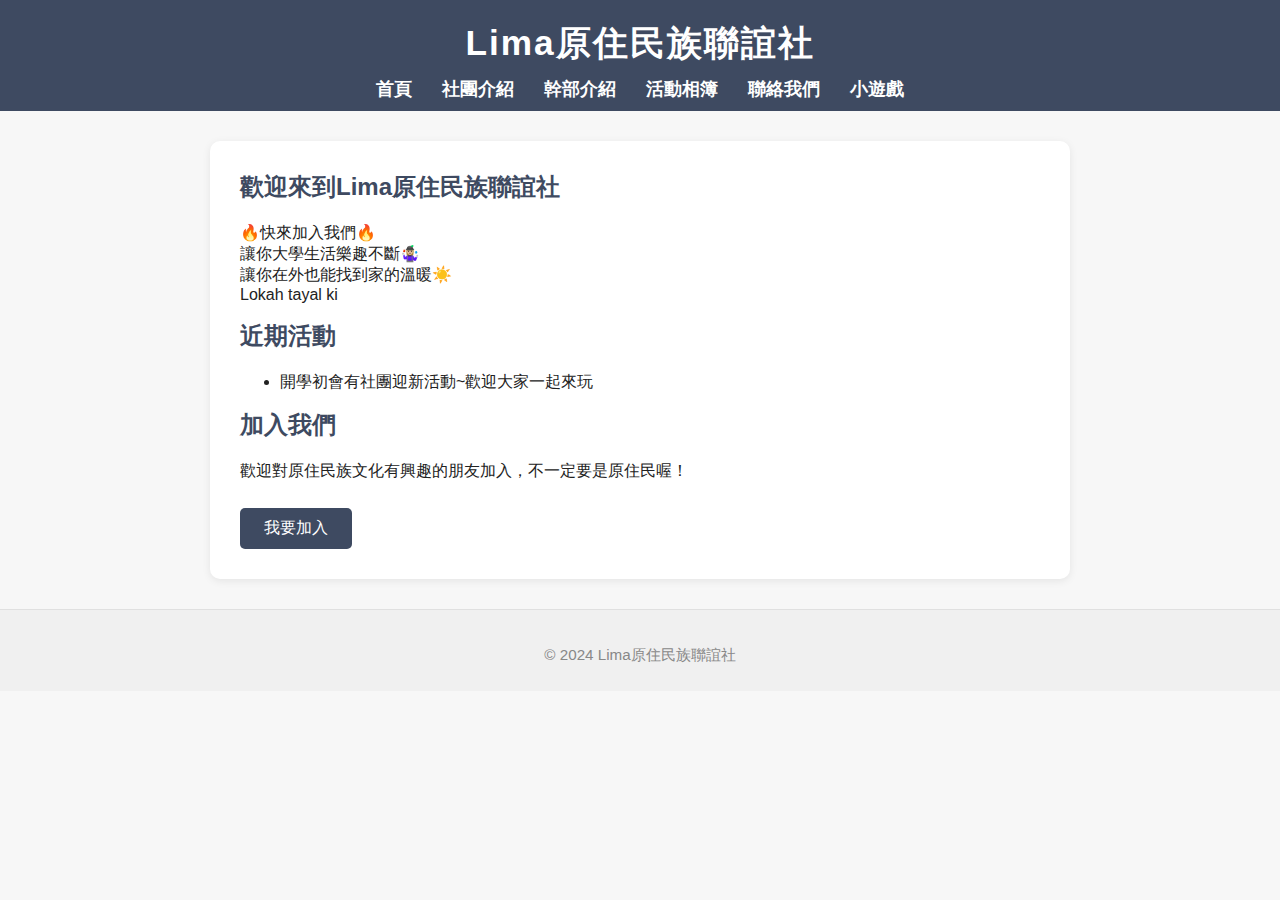
<file: index.html>
<!DOCTYPE html>
<html lang="zh-Hant">
<head>
    <meta charset="UTF-8">
    <meta name="viewport" content="width=device-width, initial-scale=1.0">
    <title>Lima原住民族聯誼社</title>
    <link rel="stylesheet" href="style.css">
</head>
<body>
    <header>
    <h1>Lima原住民族聯誼社</h1>
    <nav>
    <ul>
        <li><a href="index.html">首頁</a></li>  
        <li><a href="about.html">社團介紹</a></li>
        <li><a href="staff.html">幹部介紹</a></li>
        <li><a href="gallery.html">活動相簿</a></li>
        <li><a href="contact.html">聯絡我們</a></li>
        <li><a href="game.html">小遊戲</a></li>
    </ul>
    </nav>
    </header>
    <main>
        <section>
        <h2>歡迎來到Lima原住民族聯誼社</h2>
        <p>🔥快來加入我們🔥
            <br>讓你大學生活樂趣不斷🤹🏼‍♀️
            <br>讓你在外也能找到家的溫暖☀️
            <br>Lokah tayal ki</p>
        </section>
        <section>
        <h2>近期活動</h2>
        <ul>
            <li>開學初會有社團迎新活動~歡迎大家一起來玩</li>
        </ul>
        </section>
        <section>
        <h2>加入我們</h2>
        <p>歡迎對原住民族文化有興趣的朋友加入，不一定要是原住民喔！</p>
        <a class="btn" href="contact.html">我要加入</a>
        </section>
    </main>
    <footer>
        <p>&copy; 2024 Lima原住民族聯誼社</p>       
    </footer> 
</body>
</html>
</file>
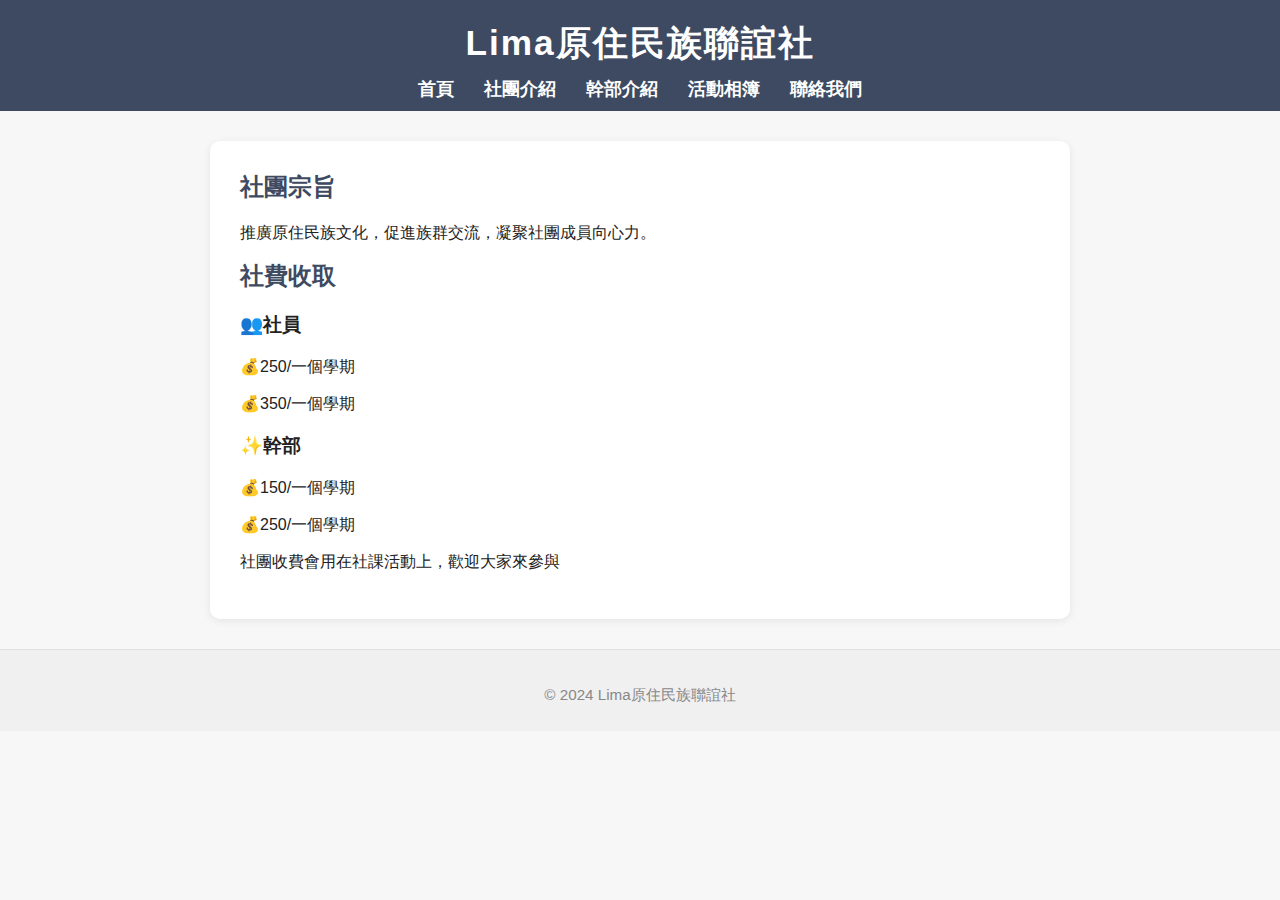
<file: about.html>
<!DOCTYPE html>
<html lang="zh-Hant">
<head>
    <meta charset="UTF-8">
    <meta name="viewport" content="width=device-width, initial-scale=1.0">
    <title>社團介紹 - Lima原住民族聯誼社</title>
    <link rel="stylesheet" href="style.css">
</head>
<body>
    <header>
    <h1>Lima原住民族聯誼社</h1>
    <nav>
    <ul>
        <li><a href="index.html">首頁</a></li>
        <li><a href="about.html">社團介紹</a></li>
        <li><a href="staff.html">幹部介紹</a></li>
        <li><a href="gallery.html">活動相簿</a></li>
        <li><a href="contact.html">聯絡我們</a></li>
    </ul>
    </nav>
    </header>
    <main>
        <h2>社團宗旨</h2>
        <p>推廣原住民族文化，促進族群交流，凝聚社團成員向心力。</p>
        
        <h2>社費收取</h2>
        <h3>👥社員</h3>
        <p>💰250/一個學期</p>
        <p>💰350/一個學期</p>
        
        <h3>✨幹部</h3>
        <p>💰150/一個學期</p>
        <p>💰250/一個學期</p>
        
        <p>社團收費會用在社課活動上，歡迎大家來參與</p>
    </main>
    <footer>
        <p>&copy; 2024 Lima原住民族聯誼社</p>       
    </footer> 
</body>
</html>
</file>
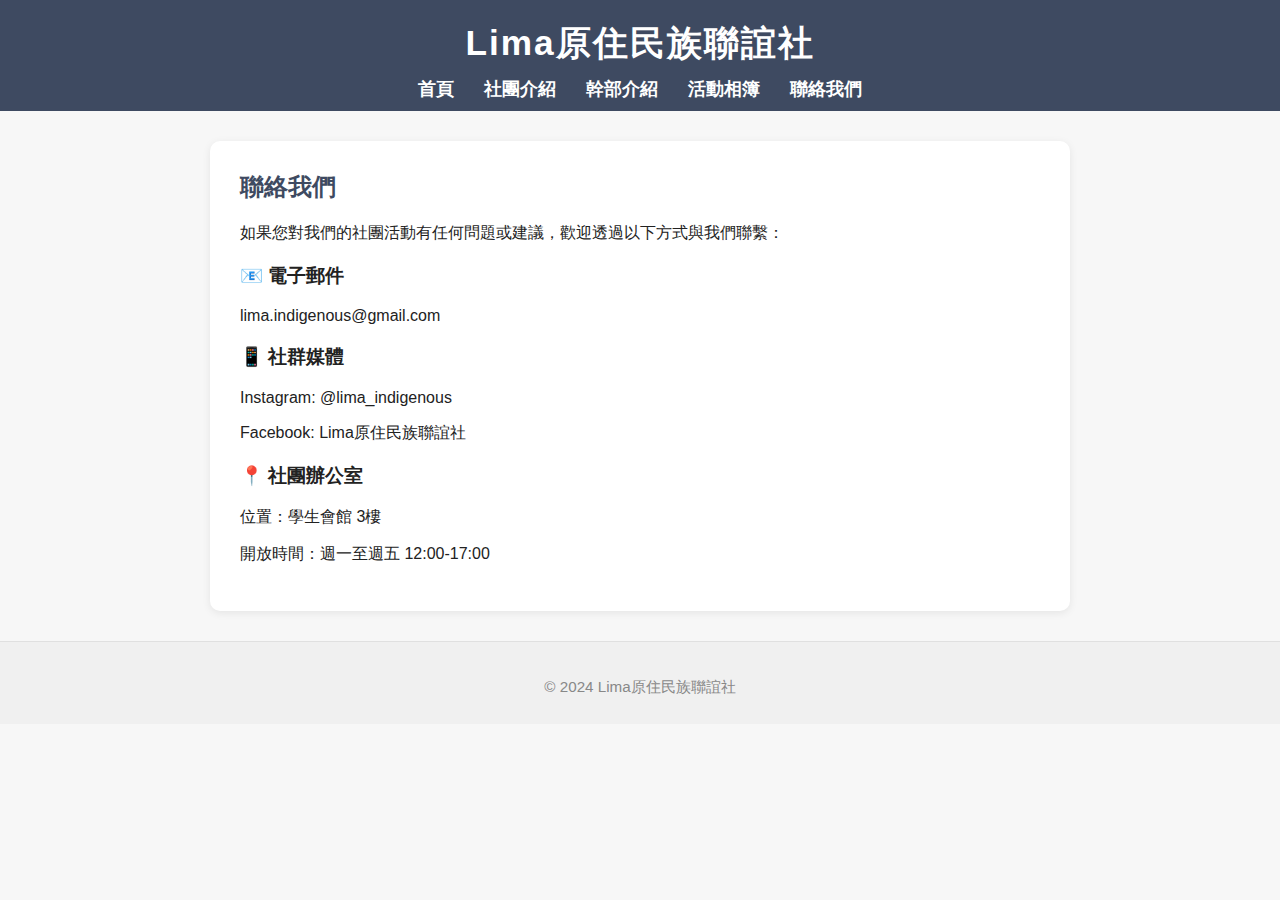
<file: contact.html>
<!DOCTYPE html>
<html lang="zh-Hant">
<head>
    <meta charset="UTF-8">
    <meta name="viewport" content="width=device-width, initial-scale=1.0">
    <title>聯絡我們 - Lima原住民族聯誼社</title>
    <link rel="stylesheet" href="style.css">
</head>
<body>
    <header>
    <h1>Lima原住民族聯誼社</h1>
    <nav>
    <ul>
        <li><a href="index.html">首頁</a></li>
        <li><a href="about.html">社團介紹</a></li>
        <li><a href="staff.html">幹部介紹</a></li>
        <li><a href="gallery.html">活動相簿</a></li>
        <li><a href="contact.html">聯絡我們</a></li>
    </ul>
    </nav>
    </header>
    <main>
        <h2>聯絡我們</h2>
        <p>如果您對我們的社團活動有任何問題或建議，歡迎透過以下方式與我們聯繫：</p>
        
        <h3>📧 電子郵件</h3>
        <p>lima.indigenous@gmail.com</p>
        
        <h3>📱 社群媒體</h3>
        <p>Instagram: @lima_indigenous</p>
        <p>Facebook: Lima原住民族聯誼社</p>
        
        <h3>📍 社團辦公室</h3>
        <p>位置：學生會館 3樓</p>
        <p>開放時間：週一至週五 12:00-17:00</p>
    </main>
    <footer>
        <p>&copy; 2024 Lima原住民族聯誼社</p>       
    </footer> 
</body>
</html>
</file>
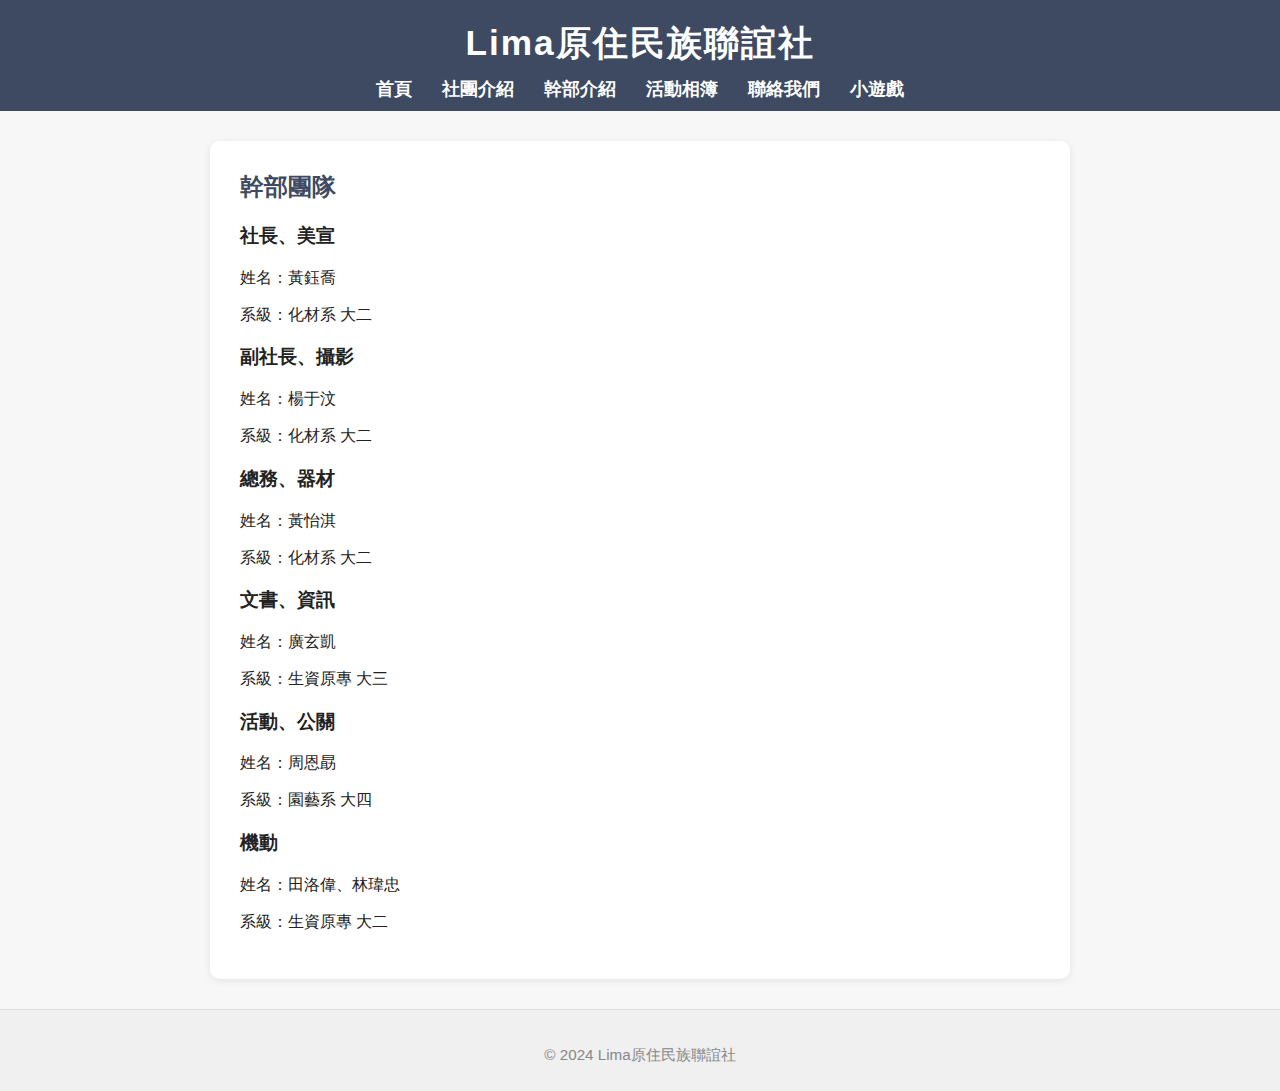
<file: staff.html>
<!DOCTYPE html>
<html lang="zh-Hant">
<head>
    <meta charset="UTF-8">
    <meta name="viewport" content="width=device-width, initial-scale=1.0">
    <title>幹部介紹 - Lima原住民族聯誼社</title>
    <link rel="stylesheet" href="style.css">
</head>
<body>
    <header>
    <h1>Lima原住民族聯誼社</h1>
    <nav>
    <ul>
        <li><a href="index.html">首頁</a></li>
        <li><a href="about.html">社團介紹</a></li>
        <li><a href="staff.html">幹部介紹</a></li>
        <li><a href="gallery.html">活動相簿</a></li>
        <li><a href="contact.html">聯絡我們</a></li>
        <li><a href="game.html">小遊戲</a></li>
    </ul>
    </nav>
    </header>
    <main>
        <h2>幹部團隊</h2>
        <div class="staff-grid">
            <div class="staff-member">
                <h3>社長、美宣</h3>
                <p>姓名：黃鈺喬</p>
                <p>系級：化材系 大二</p>
            </div>
            <div class="staff-member">
                <h3>副社長、攝影</h3>
                <p>姓名：楊于汶</p>
                <p>系級：化材系 大二</p>
            </div>
            <div class="staff-member">
                <h3>總務、器材</h3>
                <p>姓名：黃怡淇</p>
                <p>系級：化材系 大二</p>
            </div>
            <div class="staff-member">
                <h3>文書、資訊</h3>
                <p>姓名：廣玄凱</p>
                <p>系級：生資原專 大三</p>
            </div>
            <div class="staff-member">
                <h3>活動、公關</h3>
                <p>姓名：周恩勗</p>
                <p>系級：園藝系 大四</p>
            </div>
            <div class="staff-member">
                <h3>機動
                </h3>
                <p>姓名：田洛偉、林瑋忠</p>
                <p>系級：生資原專 大二</p>
            </div>
        </div>
    </main>
    <footer>
        <p>&copy; 2024 Lima原住民族聯誼社</p>       
    </footer> 
</body>
</html>
</file>
<file: style.css>
body {
    font-family: 'Noto Sans TC', Arial, sans-serif;
    background: #f7f7f7;
    margin: 0;
    padding: 0;
    color: #222;
}
header {
    background: #3e4a61;
    color: #fff;
    padding: 20px 0 10px 0;
    text-align: center;
}
nav ul {
    list-style: none;
    padding: 0;
    margin: 10px 0 0 0;
    display: flex;
    justify-content: center;
    gap: 30px;
}
nav a {
    color: #fff;
    text-decoration: none;
    font-weight: bold;
    font-size: 1.1em;
    transition: color 0.2s;
}
nav a:hover {
    color: #ffd700;
}
main {
    max-width: 800px;
    margin: 30px auto;
    background: #fff;
    padding: 30px;
    border-radius: 10px;
    box-shadow: 0 2px 8px rgba(0,0,0,0.08);
}
h1 {
    margin: 0;
    font-size: 2.2em;
    letter-spacing: 2px;
}
h2 {
    color: #3e4a61;
    margin-top: 0;
}
.btn {
    display: inline-block;
    background: #3e4a61;
    color: #fff;
    padding: 10px 24px;
    border-radius: 5px;
    text-decoration: none;
    margin-top: 10px;
    transition: background 0.2s;
}
.btn:hover {
    background: #ffd700;
    color: #3e4a61;
}
footer {
    text-align: center;
    color: #888;
    padding: 20px 0 10px 0;
    font-size: 0.95em;
    background: #f0f0f0;
    border-top: 1px solid #e0e0e0;
}
</file>
